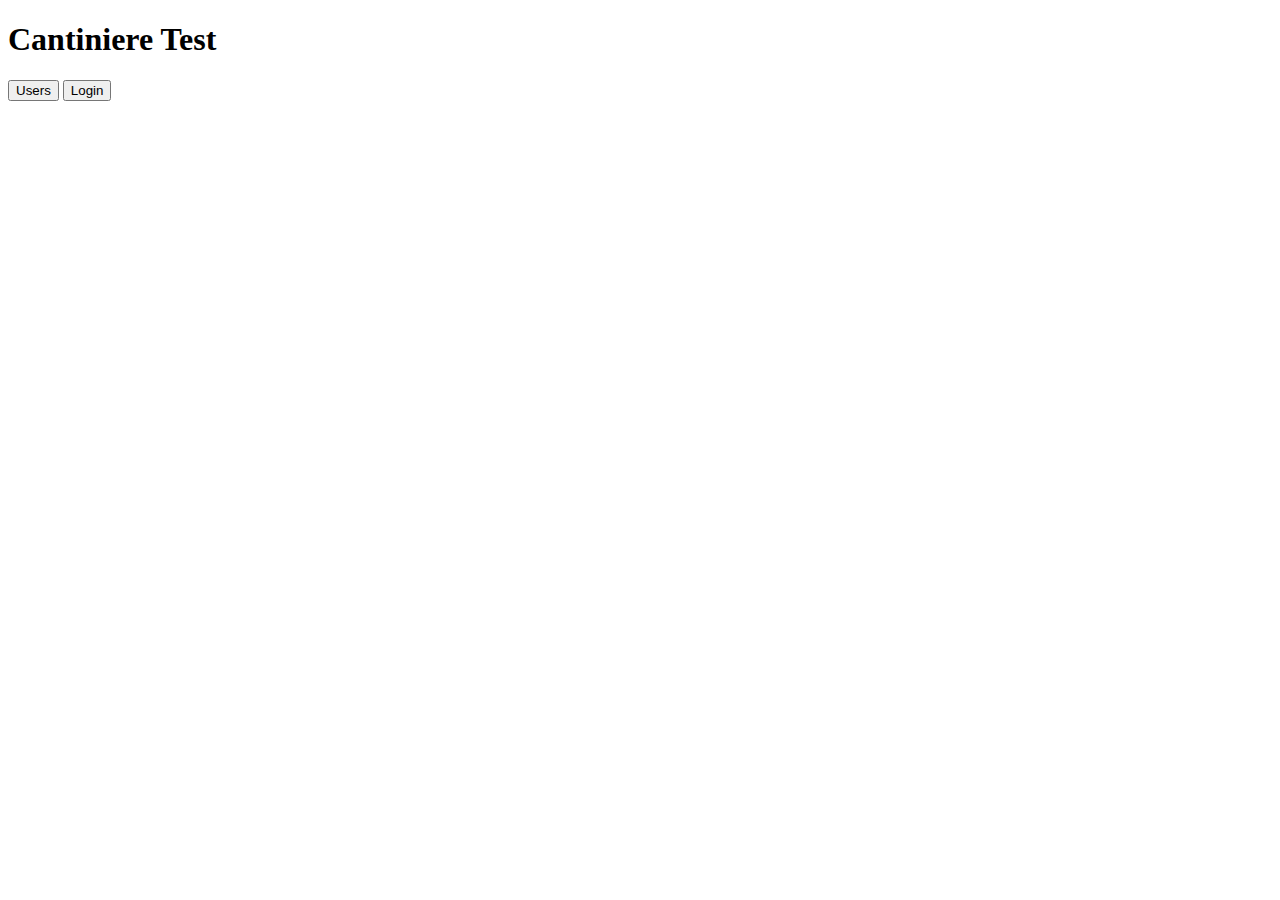
<file: cantiniere/index.html>
<!DOCTYPE html>
<html lang="en">
<head>
    <meta charset="UTF-8">
    <meta name="viewport" content="width=device-width, initial-scale=1.0">
    <title>Cantiniere Test</title>
</head>
<body>
    <h1>Cantiniere Test</h1>
    <button id="btnUsers">Users</button>
    <button id="btnLogin">Login</button>
    <div></div>
    
    <script>
        var btnUsers = document.getElementById('btnUsers');
        var btnLogin = document.getElementById('btnLogin');
        var btnLogin = document.getElementById('btnLogin');
        var log      = btnLogin.nextElementSibling;

        var API = 'http://192.168.0.25:8080/lunchtime';

        var token = '';

        function getUsers() {
            var options = {
                headers: { "Authorization": token }
            };
            fetch(API + '/user/findall', options)
                .then(res => {
                    if (res.status === 401) {
                        log.innerText = "Il faut se logguer d'abord"
                    }
                    if (res.status === 200) {
                        return res.json();
                    }
                })
                .then(users => {
                    log.innerText = users.length + ' users found in database';
                })
        }

        function login() {
            var credentials = {
                email: 'toto@gmail.com',
                password: 'bonjour'
            };
            var options = {
                method: 'POST',
                body: JSON.stringify(credentials)
            };
            fetch(API + '/login', options)
                .then(res => {
                    token = res.headers.get('Authorization');
                    if (token) {
                        log.innerText = "Login successful (token received)"
                    } else {
                        log.innerText = "Login failed"
                    }
                })
        }

        btnUsers.addEventListener('click', getUsers);
        btnLogin.addEventListener('click', login);

    </script>
</body>
</html>
</file>
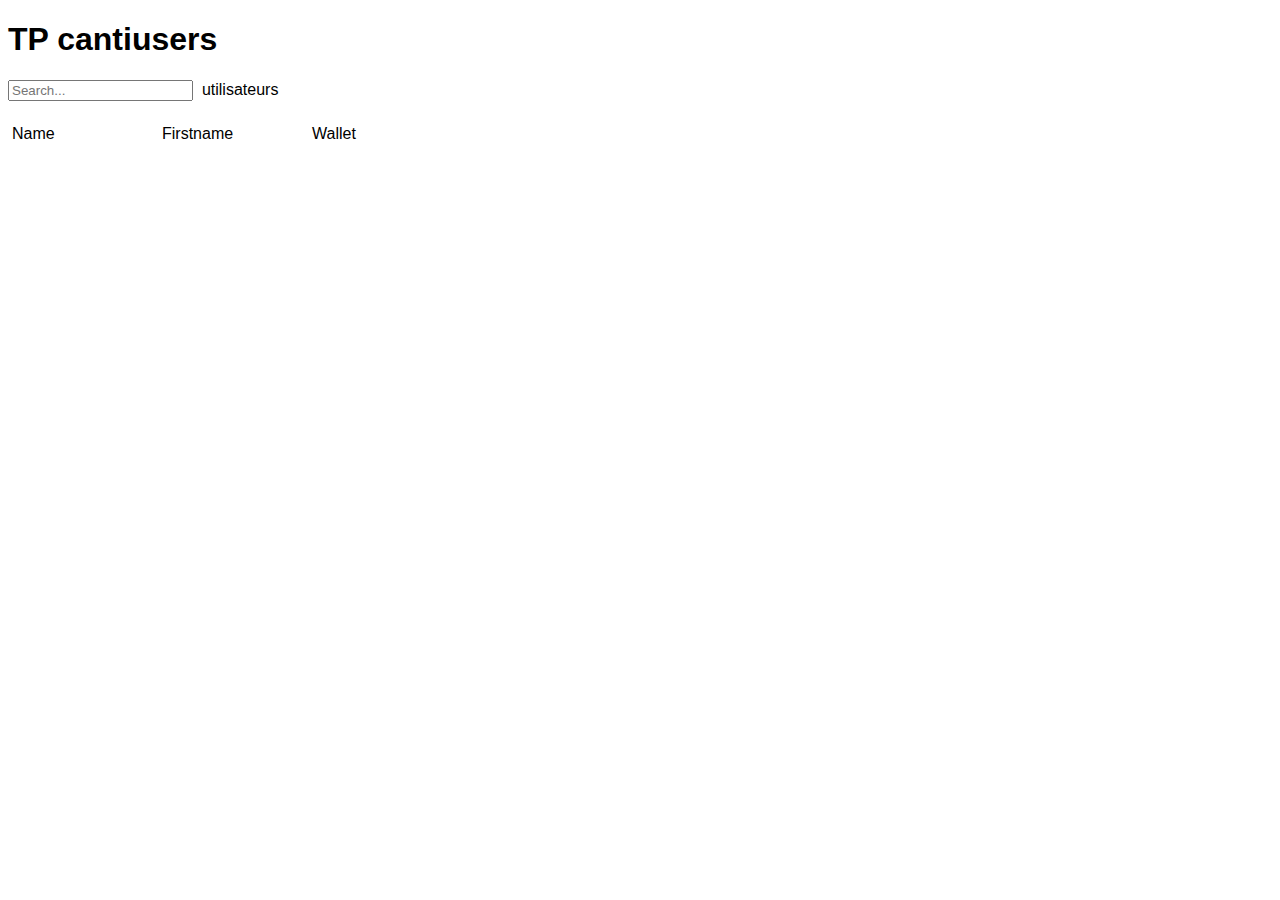
<file: TP/cantiusers/correction/index.html>
<!DOCTYPE html>
<html lang="en">
<head>
    <meta charset="UTF-8">
    <meta name="viewport" content="width=device-width, initial-scale=1.0">
    <title>TP cantiusers</title>
    <link rel="stylesheet" href="app.css">
</head>
<body>
    <div id="log" class="hide"></div>
    <h1>TP cantiusers</h1>
    <input id="txtUser" type="text" placeholder="Search...">
    <span></span>&nbsp;utilisateurs
    <div id="userList">
        <div class="row">
            <div>Name</div>
            <div>Firstname</div>
            <div>Wallet</div>
        </div>
    </div>

    <script src="app.js"></script>
</body>
</html>
</file>
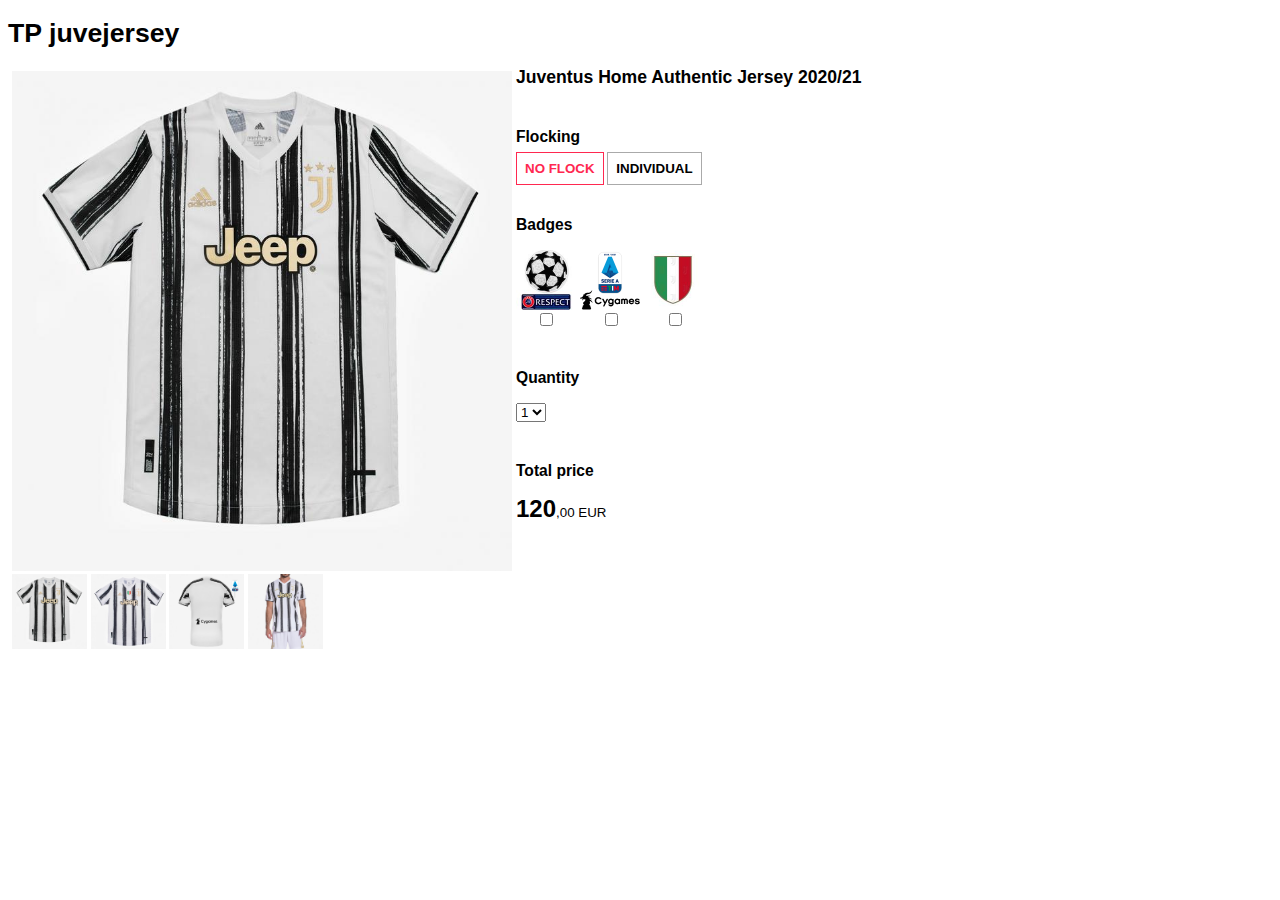
<file: TP/juvejersey/correction/index.html>
<!DOCTYPE html>
<html lang="en">
<head>
    <meta charset="UTF-8">
    <meta name="viewport" content="width=device-width, initial-scale=1.0">
    <title>TP juvejersey</title>
    <link rel="stylesheet" href="app.css">
</head>
<body>
    <h1>TP juvejersey</h1>
    <div id="app">
        <div id="photoArea">

            <div id="flockLayer" class="hide">
                <div id="flockName"></div>
                <div id="flockNumber"></div>
            </div>

            <img src="images/1.jpg" />
            <div id="thumbs">
                <img src="images/1.jpg" />
                <img src="images/2.jpg" /> 
                <img src="images/3.jpg" /> 
                <img src="images/4.jpg" /> 
            </div>
        </div>
        <div id="settingArea">
            <h2>Juventus Home Authentic Jersey 2020/21</h2>
            <section id="sectionFlocking">
                <h3>Flocking</h3>
                <span class="flock selected">No flock</span>
                <span class="flock">Individual</span>

                <div id="flockForm" class="hide">
                    <input type="text" placeholder="Name" data-id="name" />
                    <input type="text" placeholder="N°" data-id="number"/>
                </div>

            </section>
            <section>
                <h3>Badges</h3>
                <div id="badges">
                    <img src="images/badge1.jpg" alt="">
                    <img src="images/badge2.png" alt="">
                    <img src="images/badge3.jpg" alt="">
                </div>
                <div id="badgesSelector">
                    <input type="checkbox" />
                    <input type="checkbox" />
                    <input type="checkbox" />
                </div>
            </section>
            <section>
                <h3>Quantity</h3>
                <select id="selectQty">
                    <option value="1">1</option>
                    <option value="2">2</option>
                    <option value="3">3</option>
                    <option value="4">4</option>
                    <option value="5">5</option>
                </select>
            </section>
            <section>
                <h3>Total price</h3>
                <span id="totalPrice">120</span>,00
                <span>EUR</span>
            </section>
        </div>
    </div>
    
    <script src="app.js"></script>
</body>
</html>
</file>
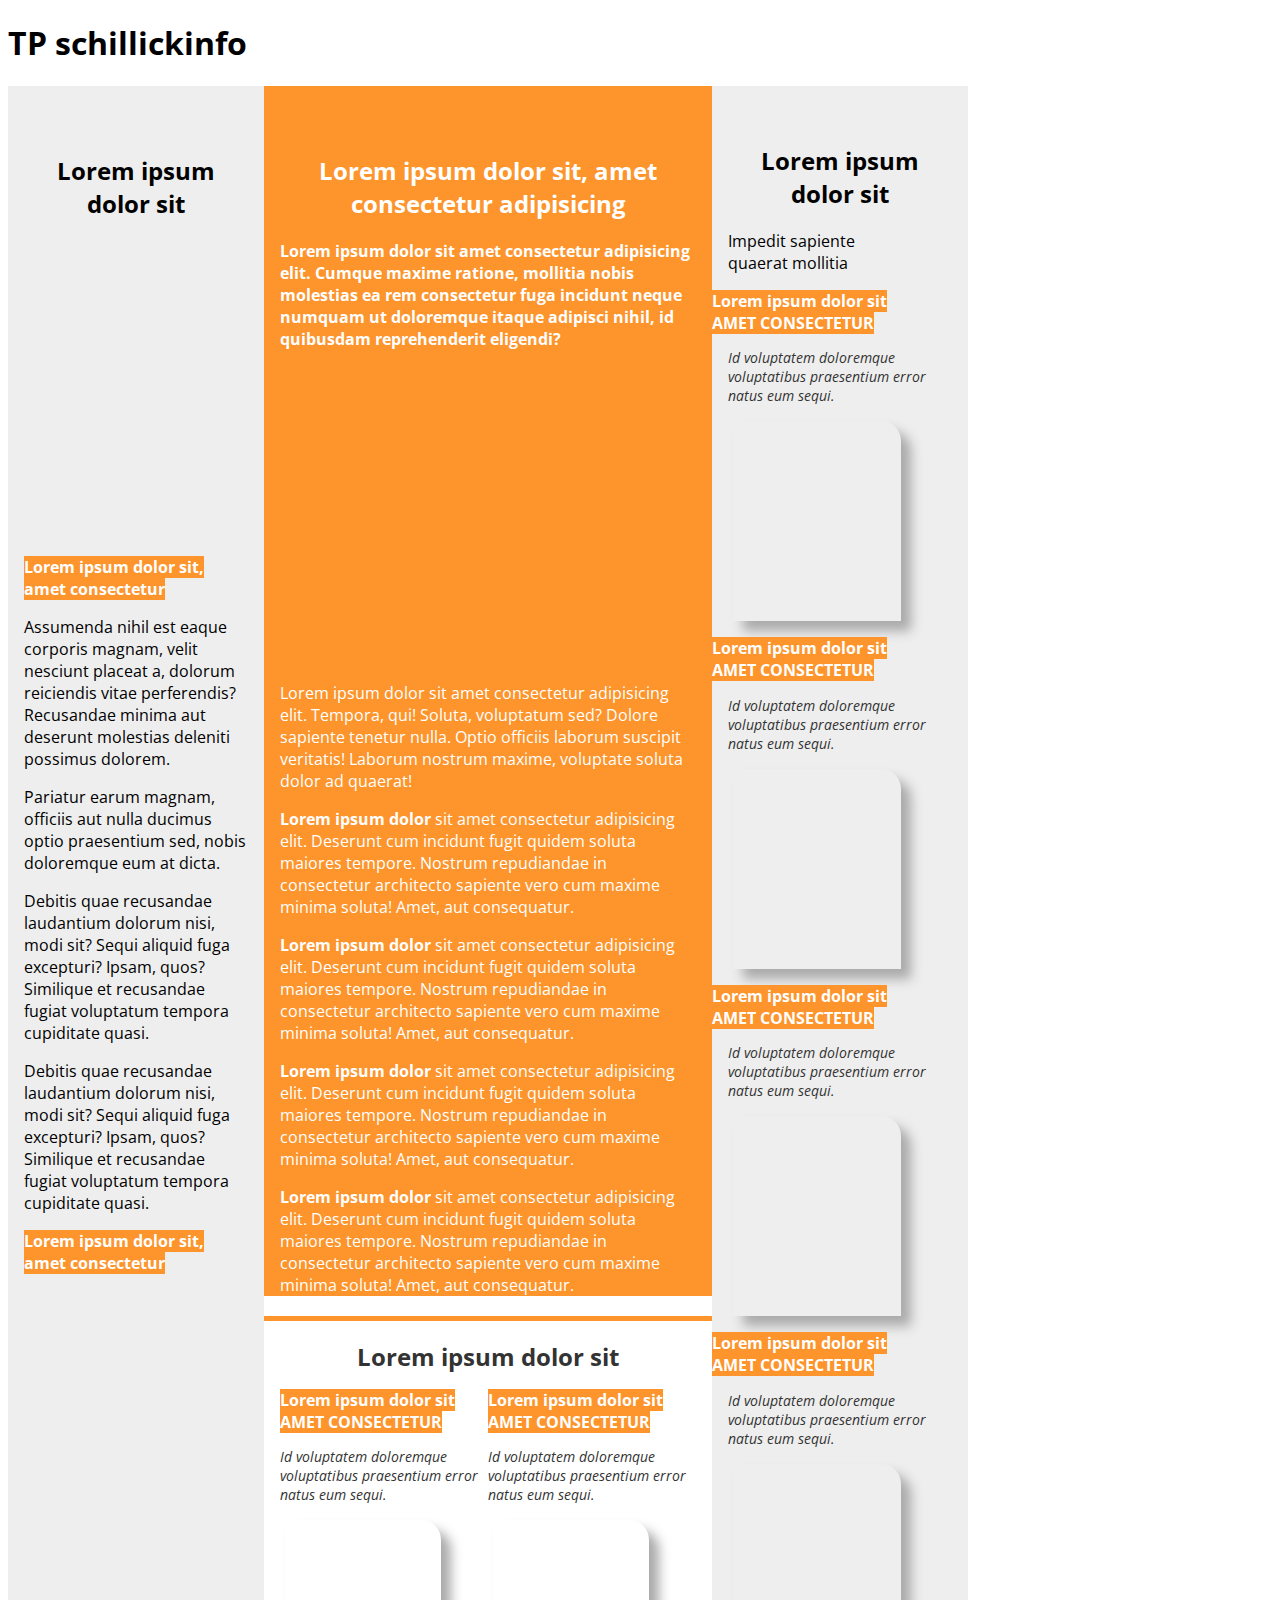
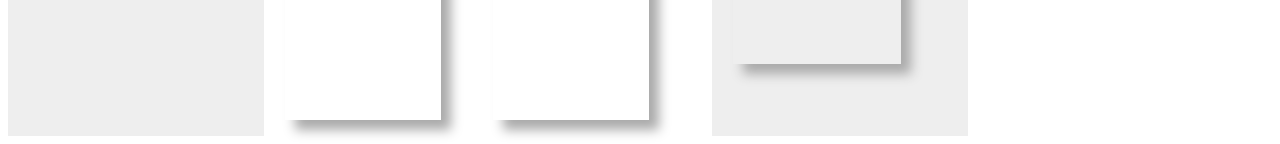
<file: TP/schillickinfo/correction/index.html>
<!DOCTYPE html>
<html lang="en">
<head>
    <meta charset="UTF-8">
    <meta name="viewport" content="width=device-width, initial-scale=1.0">
    <title>TP schillickinfo</title>
    <link rel="stylesheet" href="app.css">
    <link href="https://fonts.googleapis.com/css2?family=Open+Sans:wght@300&display=swap" rel="stylesheet">
</head>
<body>
    <h1>TP schillickinfo</h1>
     <div id="main">
         <div id="left">
            <h2>Lorem ipsum dolor sit</h2>
            <div class="imagePlaceholder"></div>
            <span class="subtitle">Lorem ipsum dolor sit, amet consectetur</span>
            <p>Assumenda nihil est eaque corporis magnam, velit nesciunt placeat a, dolorum reiciendis vitae perferendis? Recusandae minima aut deserunt molestias deleniti possimus dolorem.</p>
            <p>Pariatur earum magnam, officiis aut nulla ducimus optio praesentium sed, nobis doloremque eum at dicta.</p>
            <p>Debitis quae recusandae laudantium dolorum nisi, modi sit? Sequi aliquid fuga excepturi? Ipsam, quos? Similique et recusandae fugiat voluptatum tempora cupiditate quasi.</p>
            <p>Debitis quae recusandae laudantium dolorum nisi, modi sit? Sequi aliquid fuga excepturi? Ipsam, quos? Similique et recusandae fugiat voluptatum tempora cupiditate quasi.</p>
            <span class="subtitle">Lorem ipsum dolor sit, amet consectetur</span>
            <div class="imagePlaceholder"></div>
        </div>
         <div id="centre">
            <section>
                <h2>Lorem ipsum dolor sit, amet consectetur adipisicing</h2>
                <p class="strong">Lorem ipsum dolor sit amet consectetur adipisicing elit. Cumque maxime ratione, mollitia nobis molestias ea rem consectetur fuga incidunt neque numquam ut doloremque itaque adipisci nihil, id quibusdam reprehenderit eligendi?</p>
                <div class="imagePlaceholder"></div>
                <p>Lorem ipsum dolor sit amet consectetur adipisicing elit. Tempora, qui! Soluta, voluptatum sed? Dolore sapiente tenetur nulla. Optio officiis laborum suscipit veritatis! Laborum nostrum maxime, voluptate soluta dolor ad quaerat!</p>    
                <p>
                    <span class="strong">Lorem ipsum dolor</span> sit amet consectetur adipisicing elit. Deserunt cum incidunt fugit quidem soluta maiores tempore. Nostrum repudiandae in consectetur architecto sapiente vero cum maxime minima soluta! Amet, aut consequatur.
                </p>
                <p>
                    <span class="strong">Lorem ipsum dolor</span> sit amet consectetur adipisicing elit. Deserunt cum incidunt fugit quidem soluta maiores tempore. Nostrum repudiandae in consectetur architecto sapiente vero cum maxime minima soluta! Amet, aut consequatur.
                </p>
                <p>
                    <span class="strong">Lorem ipsum dolor</span> sit amet consectetur adipisicing elit. Deserunt cum incidunt fugit quidem soluta maiores tempore. Nostrum repudiandae in consectetur architecto sapiente vero cum maxime minima soluta! Amet, aut consequatur.
                </p>
                <p>
                    <span class="strong">Lorem ipsum dolor</span> sit amet consectetur adipisicing elit. Deserunt cum incidunt fugit quidem soluta maiores tempore. Nostrum repudiandae in consectetur architecto sapiente vero cum maxime minima soluta! Amet, aut consequatur.
                </p>
            </section>

            <footer>
                <h2 class="border">Lorem ipsum dolor sit</h2>
                <section>
                    <article>
                        <span class="subtitle">
                            <span class="date">Lorem ipsum dolor sit</span>
                            <span class="headline">amet consectetur</span>
                        </span>
                        <p class="em">Id voluptatem doloremque voluptatibus praesentium error natus eum sequi.</p>
                        <div class="poster"></div>
                    </article>
                    <article>
                        <span class="subtitle">
                            <span class="date">Lorem ipsum dolor sit</span>
                            <span class="headline">amet consectetur</span>
                        </span>
                        <p class="em">Id voluptatem doloremque voluptatibus praesentium error natus eum sequi.</p>
                        <div class="poster"></div>
                    </article>
                </section>

                
            </footer>
        </div>
         <div id="right">
            <h2>Lorem ipsum dolor sit</h2>
            <p> Impedit sapiente <br>quaerat mollitia</p>

            <span class="subtitle">
                <span class="date">Lorem ipsum dolor sit</span>
                <span class="headline">amet consectetur</span>
            </span>
            <p class="em">Id voluptatem doloremque voluptatibus praesentium error natus eum sequi.</p>
            <div class="poster"></div>

            <span class="subtitle">
                <span class="date">Lorem ipsum dolor sit</span>
                <span class="headline">amet consectetur</span>
            </span>
            <p class="em">Id voluptatem doloremque voluptatibus praesentium error natus eum sequi.</p>
            <div class="poster"></div>

            <span class="subtitle">
                <span class="date">Lorem ipsum dolor sit</span>
                <span class="headline">amet consectetur</span>
            </span>
            <p class="em">Id voluptatem doloremque voluptatibus praesentium error natus eum sequi.</p>
            <div class="poster"></div>

            <span class="subtitle">
                <span class="date">Lorem ipsum dolor sit</span>
                <span class="headline">amet consectetur</span>
            </span>
            <p class="em">Id voluptatem doloremque voluptatibus praesentium error natus eum sequi.</p>
            <div class="poster"></div>
        
        </div>
     </div>
</body>
</html>
</file>
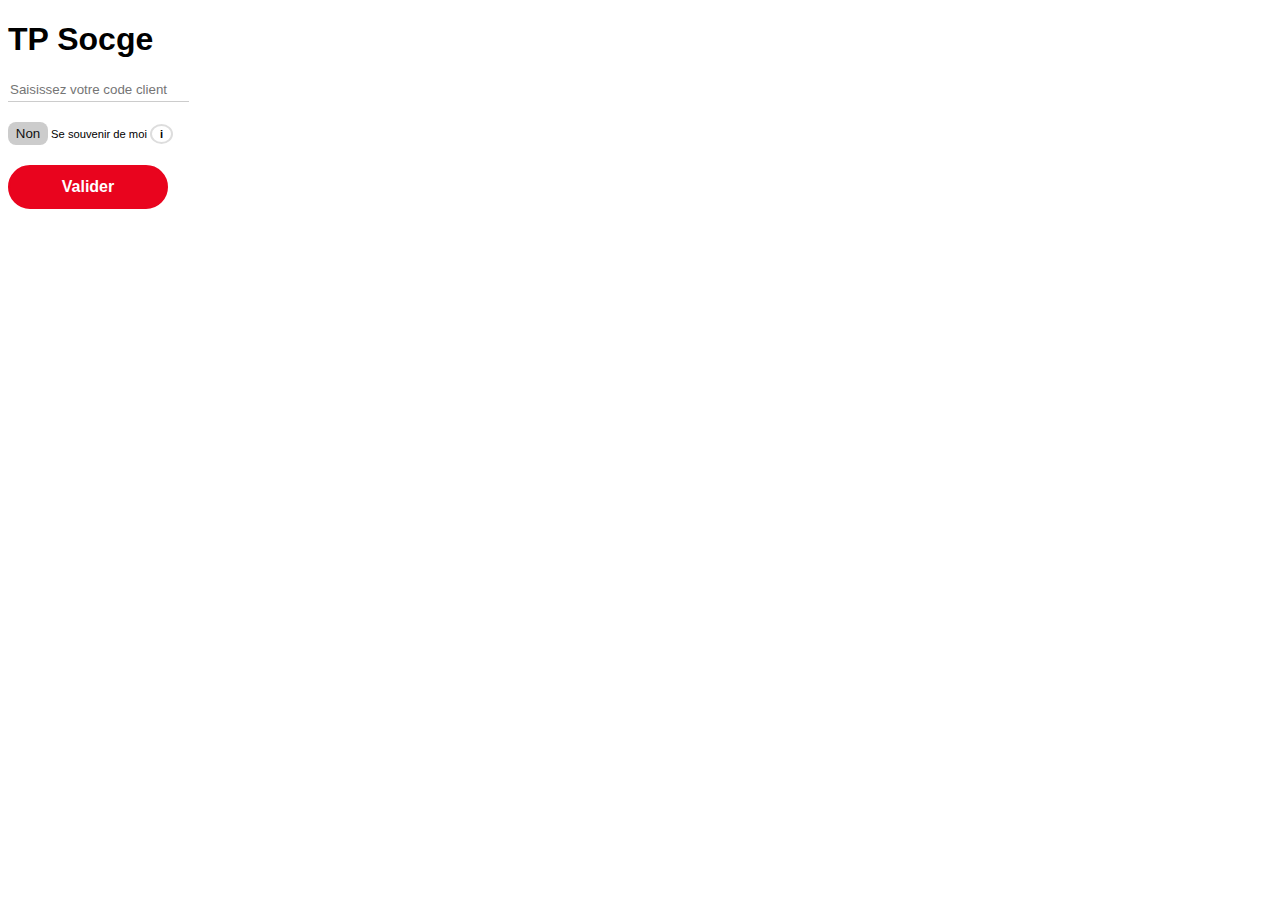
<file: TP/socge/correction/index.html>
<!DOCTYPE html>
<html lang="en">
<head>
    <meta charset="UTF-8">
    <meta name="viewport" content="width=device-width, initial-scale=1.0">
    <title>TP Socge</title>
    <link rel="stylesheet" href="app.css">
</head>
<body>
    <h1>TP Socge</h1>
    <input id="txtCodecli" type="text"
        placeholder="Saisissez votre code client">
    
    <div id="record">
        <button class="btnSwitch">non</button>
        <span>Se souvenir de moi</span>
        <span class="btnInfo">i</span>
        <div id="infoBox" class="hide">
            <p>Se souvenir de moi</p>
            <p>En cochant cette case, votre code client sera mémorisé sur cet appareil.</p>
            <p>De cette manière vous n'aurez plus à le saisir lors de vos prochaines connexions.</p>
            <p>Ceci est déconseillé si votre ordinateur est utilisé par d'autres personnes.</p>
        </div>
    </div>
    
    <div id="passwdBox"></div>
    <div class="clearfix"></div>
    <div id="virtualKb"></div>
    <div class="clearfix"></div>
    <button id="btnValid" disabled class="btn">Valider</button>

    <script src="app.js"></script>

</body>
</html>
</file>
<file: TP/cantiusers/correction/app.css>
body {
    font-family: Verdana, Geneva, Tahoma, sans-serif;
}

#userList {
    width: 600px;
    margin-top: 20px
}

#log {
    background-color: #044a16;
    border-radius: 1rem;
    padding: 1.8rem;
    width: 500px;
    text-align: center;
    position: absolute;
    top: 0;
    opacity: .9;
    color: white;
    font-size: 1.2rem;
    cursor: pointer;
}

.row {
    display: flex;
    padding: 4px
}

.row div {
    width: 150px;
}

.wallet {
    width: 50px
}

.odd {
    background-color: #eee;
}

.hide { display: none }

.selected {
    background-color: orange;
}
</file>
<file: TP/juvejersey/correction/app.css>
body {
    font-family: Verdana, Geneva, Tahoma, sans-serif;
    font-size: 10pt;
}

h2 {
    font-size: 1.1rem;
}


#photoArea img {
    width: 500px
}

#photoArea #thumbs img {
    width: 75px
}

#photoArea, #settingsArea {
    float: left;
    padding: 4px;
    position: relative;
}

#badges img {
    width: 60px
}

#badgesSelector input {
    margin: 0 24px
}
section {
    margin: 40px 0
}

.flock {
    padding: 8px;
    border: 1px #aaa solid;
    text-transform: uppercase;
    font-weight: bold;
    cursor: pointer;
}

.flock.selected {
    color: #ff2850;
    border-color: #ff2850;
}

#flockForm {
    margin: 20px 0
}

.hide {
    display: none
}

#flockLayer {
    position: absolute;
    left: 220px;
    top: 100px;
    text-align: right;
}

#flockLayer #flockName {
    font-size: 20pt;
}

#flockLayer #flockNumber {
    font-size: 40pt;
}

#totalPrice {
    font-size: 18pt;
    font-weight: bold;
}
</file>
<file: TP/schillickinfo/correction/app.css>
body {
    font-family: 'Open Sans', sans-serif;
}

#main {
    display: flex;
    width: 960px
}

#main h2 {
    text-align: center;
}

#left {
    flex:1;
    background-color: #eee;
    padding: 3rem 1rem 0
}

#centre {
    flex:2;
}

#centre section {
    padding: 3rem 1rem 0;
    background-color: #FD942C;
    color: white;
}

#centre footer section {
    display: flex;
    background-color: white;
}

#right {
    flex:1;
    background-color: #eee;
    padding: 2.4rem 1rem 0
}

.imagePlaceholder {
    width: 100%;
    background-image: url('http://lorempixel.com/400/300');
    height: 300px;
    margin-bottom: 1rem;
}

.poster {
    width: 75%;
    background-image: url('http://lorempixel.com/200/200');
    height: 200px;
    box-shadow: 10px 10px 12px #aaa;
    margin: 1rem .3rem;
    border-top-right-radius: 20px;
}

.strong { font-weight: bold; }

.em { 
    font-style: italic;
    font-size: .9rem;
    color: #333
}

.subtitle {
    background-color: #FD942C;
    color: white;
    font-weight: bold;
}

#right .subtitle {
    position: relative;
    left: -16px;
}

.headline {
    text-transform: uppercase;
}

.date:after {
    content: '\A';
    white-space: pre;
}

h2.border {
    background-color: white;
    color: #333;
    margin-bottom: 0;
    border-top: 5px #FD942C solid;
    padding-top: 1.2rem
}

#centre footer section {
    padding-top: 1rem !important;
}
</file>
<file: TP/socge/correction/app.css>
body {
    font-family: Verdana, Geneva, Tahoma, sans-serif;
}

#txtCodecli {
    border: 0;
    border-bottom: 1px solid #ccc;
    padding-bottom: 4px;
}

#txtCodecli:focus {
    outline: none;
    border-bottom: 1px solid red;
}

#record {
    margin: 20px 0;
    font-size: .7rem;
    position: relative
}

.btnSwitch {
    border-radius: 8px;
    border: 0;
    padding: 4px;
    background-color: #ccc;
    color: #111;
    cursor: pointer;
    text-transform: capitalize;
    width: 40px
}

.yes {
    background-color: #8CDBAD;
    color: white
}

.btnInfo {
    border-radius: 100%;
    border: 2px solid #ddd;
    padding: 2px 8px;
    cursor: pointer;
    font-weight: bold;
}

.row {
    width: 160px
}

.key {
    width: 30px;
    height: 22px;
    background-color: #eee;
    margin: 4px;
    border-radius: 4px;
    text-align: center;
    float: left;
    font-weight: bold;
    padding-top: 5px;
    border: 1px #ccc solid;
    font-size: .8rem;
    color: #444
}

.key:hover {
    background-color: #aaa;
    color: white
}

.pointer { cursor: pointer }

.clearfix { clear:both }

.box {
    float: left;
    font-size: 14pt;
    padding: 6px;
}

.close {
    font-weight: bold;
    padding-top: 0;
}

.btn {
    cursor: pointer;
    border: 2px solid #e9041e;
    border-radius: 3rem;
    padding: .75em 1rem;
    width: 10rem;
    font-size: 1rem;
    font-weight: 600;
    line-height: 1;
    text-align: center;
    text-decoration: none;
    color: #fff;
    background: #e9041e;
}

.btn:hover {
    background: #ee425b;
    border-color: #ee425b;
}

.btn:focus {
    outline: none
}

#infoBox {
    width: 400px;
    border: 1px solid #ddd;
    padding: 6px;
    border-radius: 4px;
    position: absolute;
    top: 30px;
    left: 20px;
    background-color: white
}

.hide { display: none }
</file>
